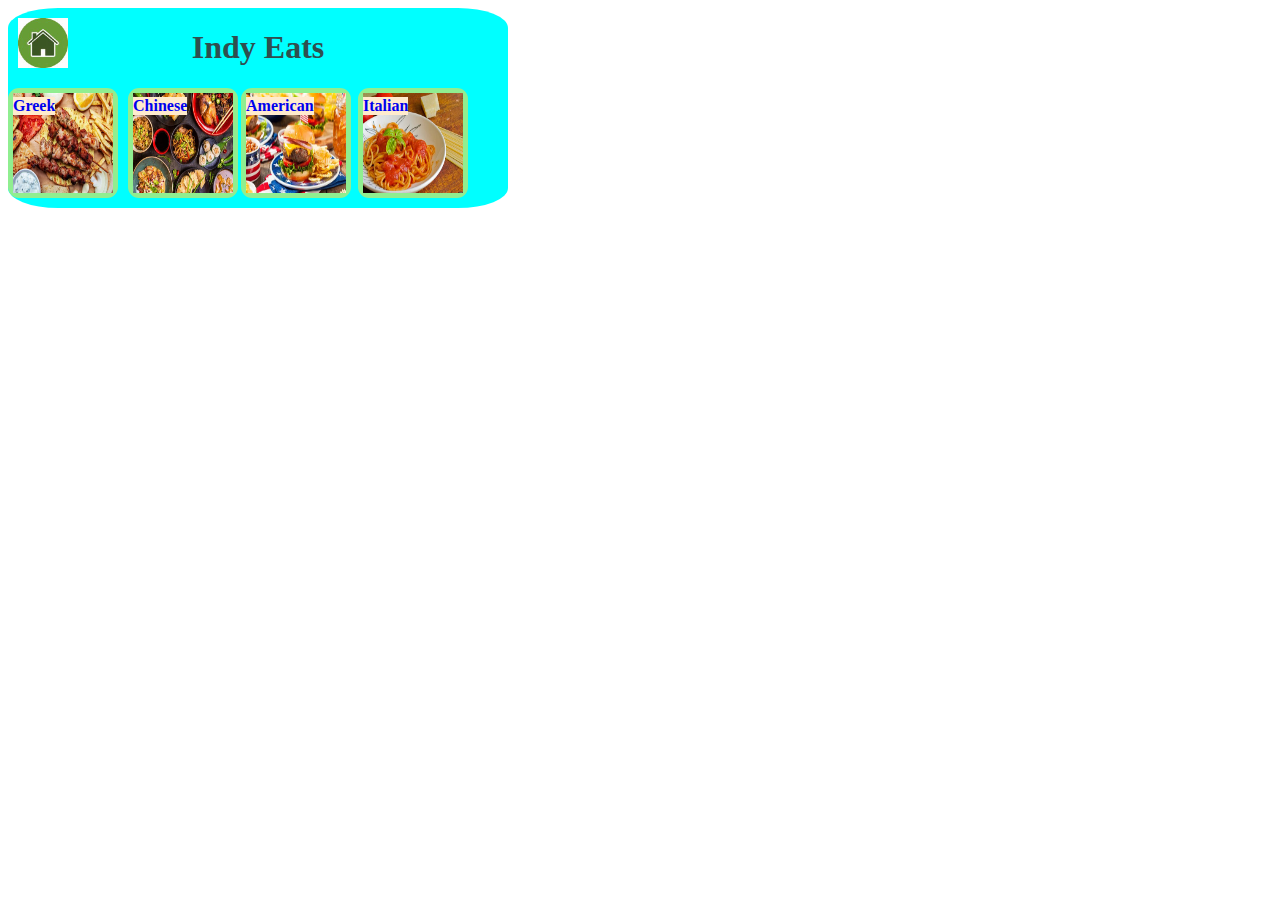
<file: index.html>
<!DOCTYPE html>
<html lang="en">
<head>
    <meta charset="UTF-8">
    <meta name="viewport" content="width=device-width, initial-scale=1.0">
    <title>Document</title>
    <style>
      h1{
       
        text-align: center;
      }
    </style>
    <link rel="stylesheet" href="style.css">

    
</head>
<body>
   
    <div class="wrapper">
            <img src ="home.jpg " alt ="home" style ="position: absolute;top:10px;left:10px;width:50px;height:50px;">
    <h1 style="color: darkslategray;">Indy Eats</h1>
       
    
        <div class="box I"style="left:350px;">
            
            <img src="italian.jpg" alt="Italian"style="width:100px ; height:100px;">
            <a href="Italian.html">Italian</a>
        </div>
        <div class="box a"style="left:233px;">
            <img src="american.jpg" alt="American"style="width:100px ; height:100px;">
            <a href="American.html">American</a>
        </div>

        <div class="box c"style="left:120px;">
            <img src="chinese.jpg" alt="Chinese " style="width:100px ; height:100px;">
            <a href="Chinese.html">Chinese</a>
        </div>
        <div class="box g">
            <img src="greek.jpg" alt="Greek"style="width:100px ; height:100px;">
            <a href="Greek.html">Greek</a>
        </div>
    </div>
    
</body>
</html>
</file>
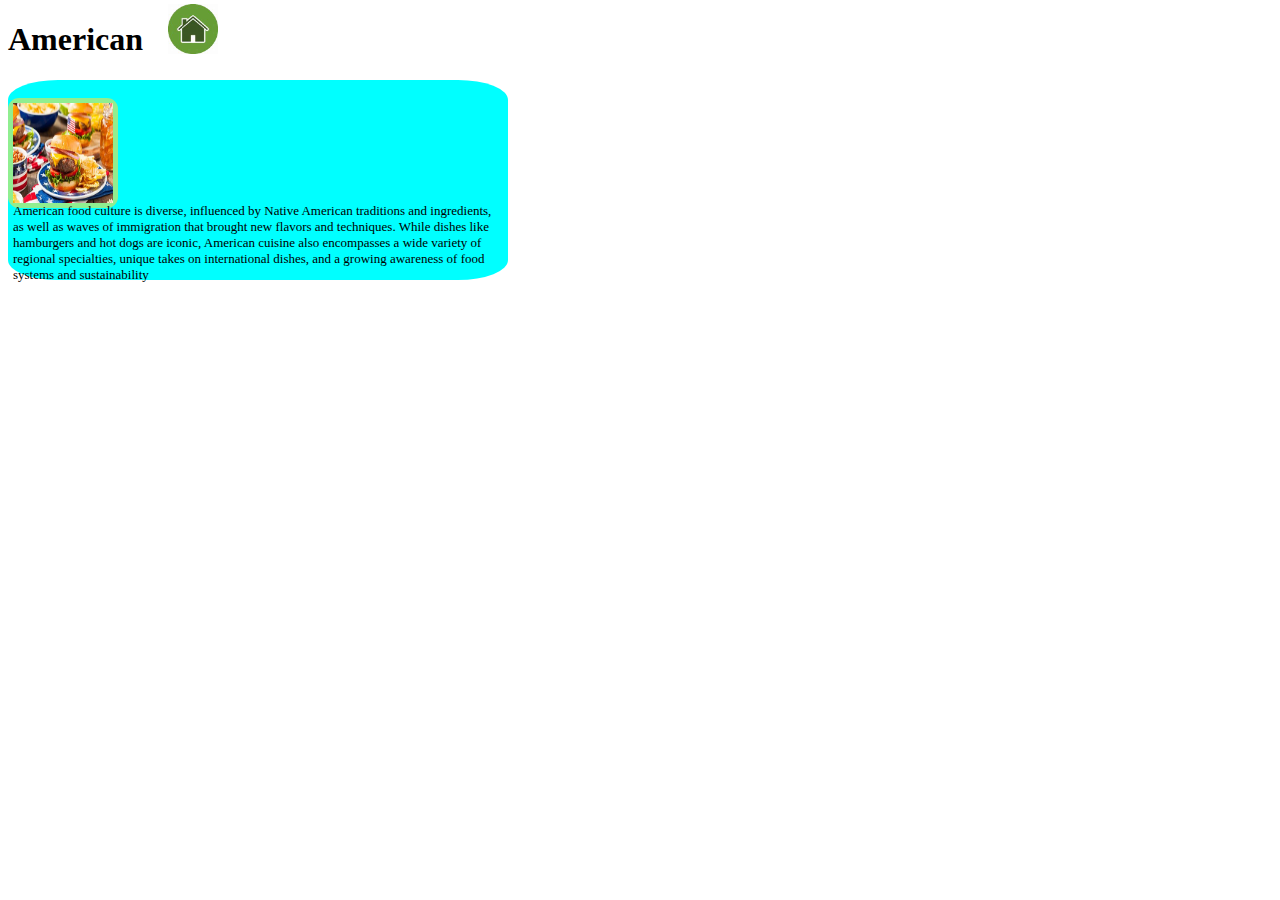
<file: American.html>
<!DOCTYPE html>
<html lang="en">
<head>
    <meta charset="UTF-8">
    <meta name="viewport" content="width=device-width, initial-scale=1.0">
    <title>Document</title>
    <link rel="stylesheet" href="style.css">
</head>
<body>
    <h1>American</h1>
    <div class="wrapper">
       <a href="index.html"><img src ="home.jpg " alt ="home" style ="position: absolute;top:10px;left:160px;width:50px;height:50px;"></a>
        <div class="box">
             <img src="american.jpg" alt="American"style="width:100px ; height:100px;">
        </div>
        <aside>
            American food culture is diverse, influenced by Native American traditions and ingredients, as well as waves of immigration that brought new flavors and techniques. While dishes like hamburgers and hot dogs are iconic, American cuisine also encompasses a wide variety of regional specialties, unique takes on international dishes, and a growing awareness of food systems and sustainability
        </aside>
    </div>
</body>
</html>
</file>
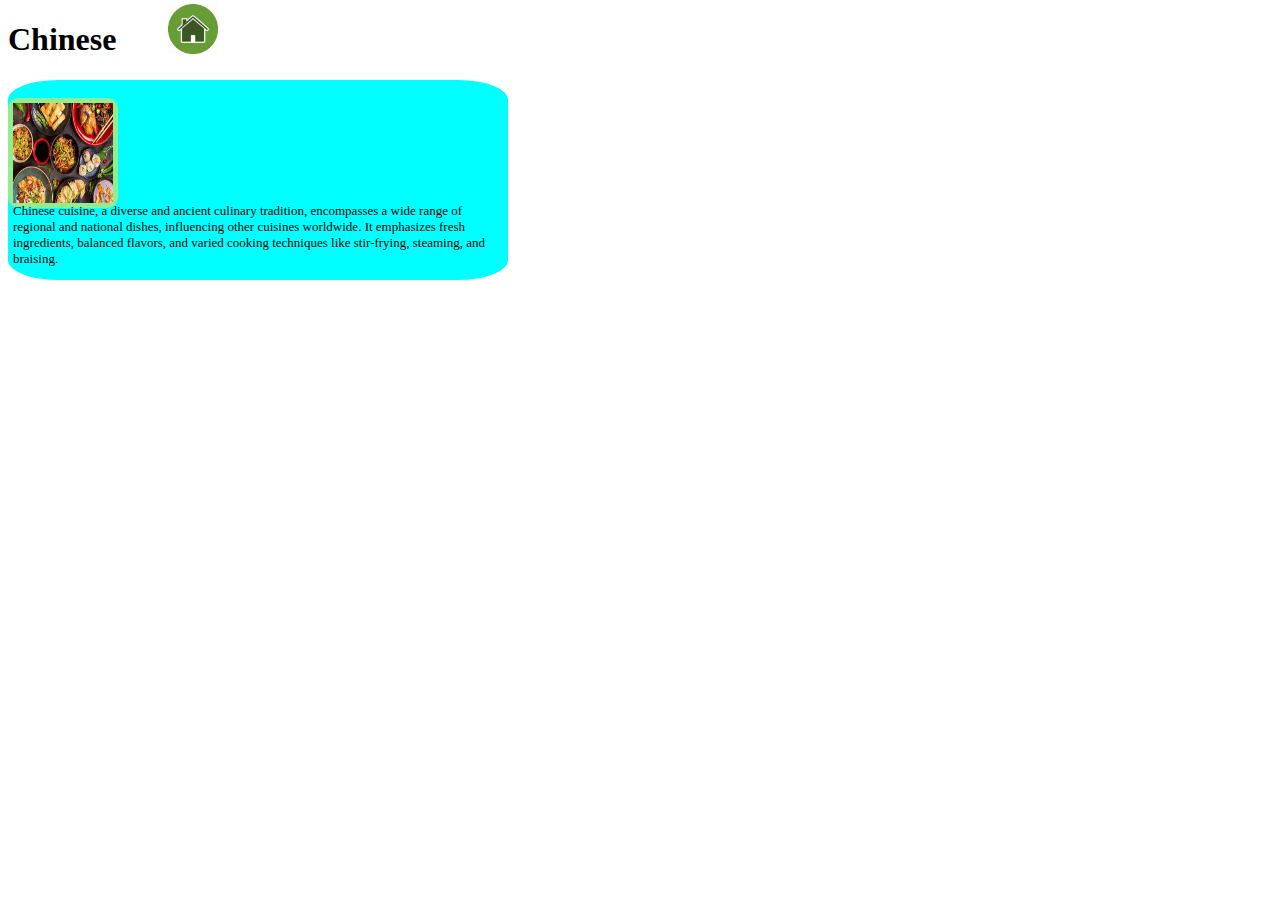
<file: Chinese.html>
<!DOCTYPE html>
<html lang="en">
<head>
    <meta charset="UTF-8">
    <meta name="viewport" content="width=device-width, initial-scale=1.0">
    <title>Document</title>
    <link rel="stylesheet" href="style.css">
</head>
<style>
     .h1{
        position:absolute;
        top:20px;
       }
</style>
<body>
    <h1>Chinese</h1>
    <div class="wrapper">
       <a href="index.html"><img src ="home.jpg " alt ="home" style ="position: absolute;top:10px;left:160px;width:50px;height:50px;"></a>
        <div class="box">
             <img src="chinese.jpg" alt="Chinese " style="width:100px ; height:100px;">
        </div>
        <aside>
            Chinese cuisine, a diverse and ancient culinary tradition, encompasses a wide range of regional and national dishes, influencing other cuisines worldwide. It emphasizes fresh ingredients, balanced flavors, and varied cooking techniques like stir-frying, steaming, and braising.
        </aside>
    </div>
</body>
</html>
</file>
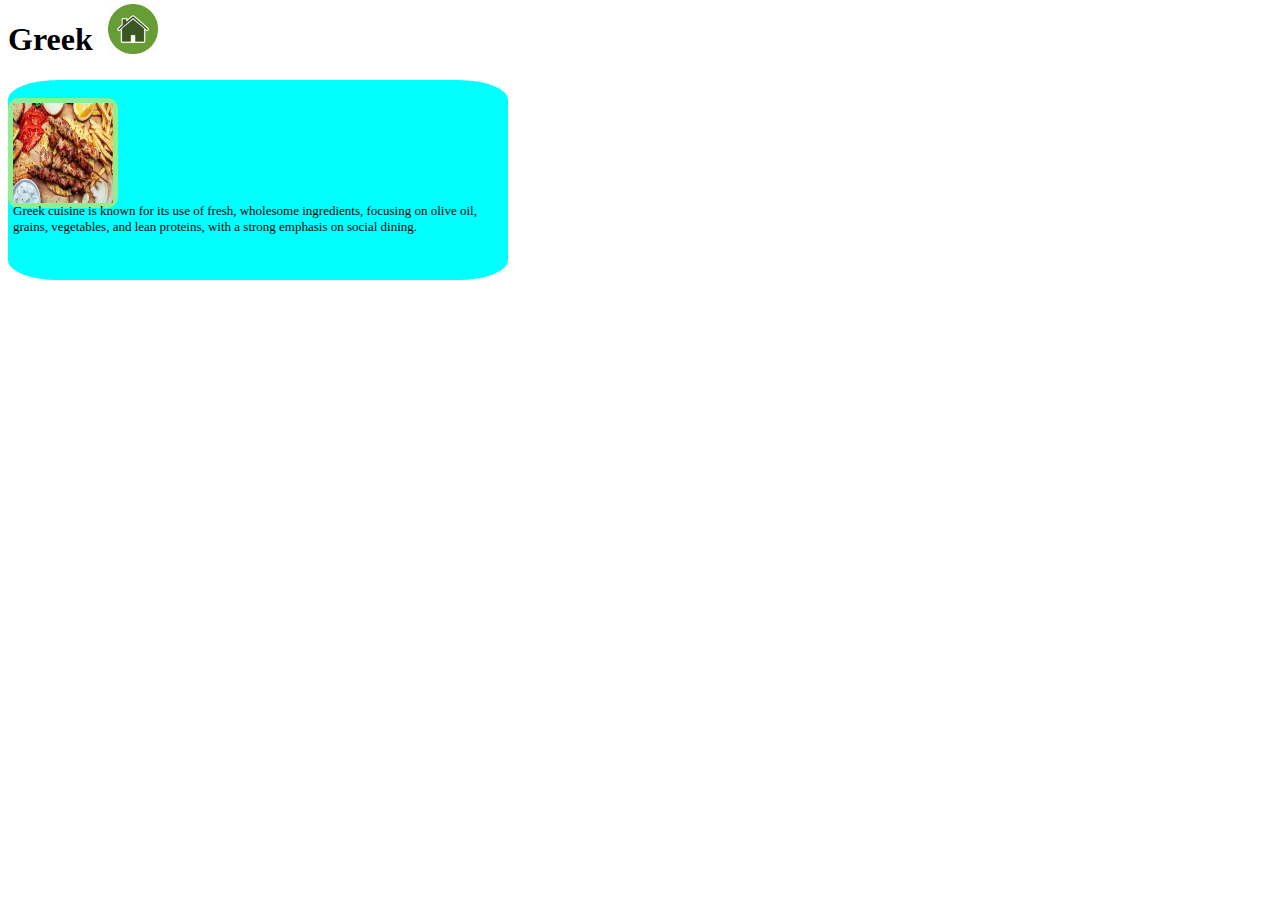
<file: Greek.html>
<!DOCTYPE html>
<html lang="en">
<head>
    <meta charset="UTF-8">
    <meta name="viewport" content="width=device-width, initial-scale=1.0">
    <title>Document</title>
   <link rel="stylesheet" href="style.css">
</head>
<body>
    <h1>Greek</h1>
    <div class="wrapper">
       <a href="index.html"><img src ="home.jpg " alt ="home" style ="position: absolute;top:10px;left:100px;width:50px;height:50px;"></a>
        <div class="box">
            <img src="greek.jpg" alt="Greek"style="width:100px ; height:100px;">
        </div>
        <aside>
            Greek cuisine is known for its use of fresh, wholesome ingredients, focusing on olive oil, grains, vegetables, and lean proteins, with a strong emphasis on social dining. 
        </aside>
    </div>
</body>
</html>
</file>
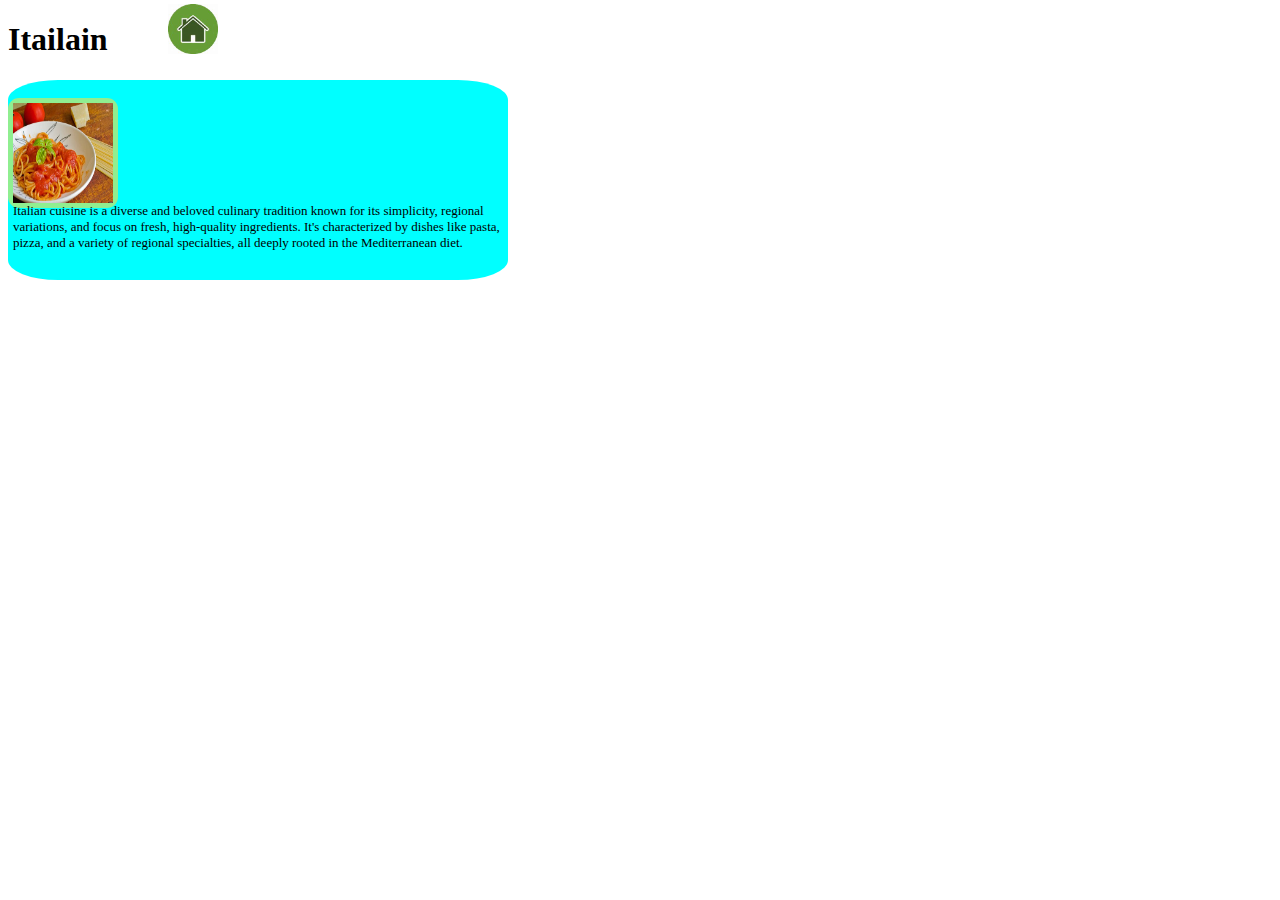
<file: Italian.html>
<!DOCTYPE html>
<html lang="en">
<head>
    <meta charset="UTF-8">
    <meta name="viewport" content="width=device-width, initial-scale=1.0">
    <title>Document</title>
   <link rel="stylesheet" href="style.css">
</head>
<body>
    <h1>Itailain</h1>
    <div class="wrapper">
       <a href="index.html"><img src ="home.jpg " alt ="home" style ="position: absolute;top:10px;left:160px;width:50px;height:50px;"></a>
        <div class="box">
             <img src="italian.jpg" alt="Italian"style="width:100px ; height:100px;">
        </div>
<aside>
    Italian cuisine is a diverse and beloved culinary tradition known for its simplicity, regional variations, and focus on fresh, high-quality ingredients. It's characterized by dishes like pasta, pizza, and a variety of regional specialties, all deeply rooted in the Mediterranean diet. 
</aside>

    </div>
</body>
</html>
</file>
<file: style.css>
.wrapper{
    position: absolute;
    height:200px;
    width:500px;
    background-color: aqua;
    position:absolute;
    border-color: solid greenyellow;
    border-radius: 10%;
}
.box {
    background-color: yellow;
    position:absolute;
    height:100px;
    width:100px;
    border: solid 5px;
    border-radius: 10%;
    border-color: lightgreen;
    
    
}

 
  a{
            position: relative;
            text-align: center;
            display: inline-block;
            bottom:100px;
            text-decoration: none;
            font-weight: bold;
            background-color: blanchedalmond;
            border-radius: 0%;
            

        }

        aside{
            padding:5px;
            position: relative;
            top:100px;
            font-size: 13px;
        }
</file>
